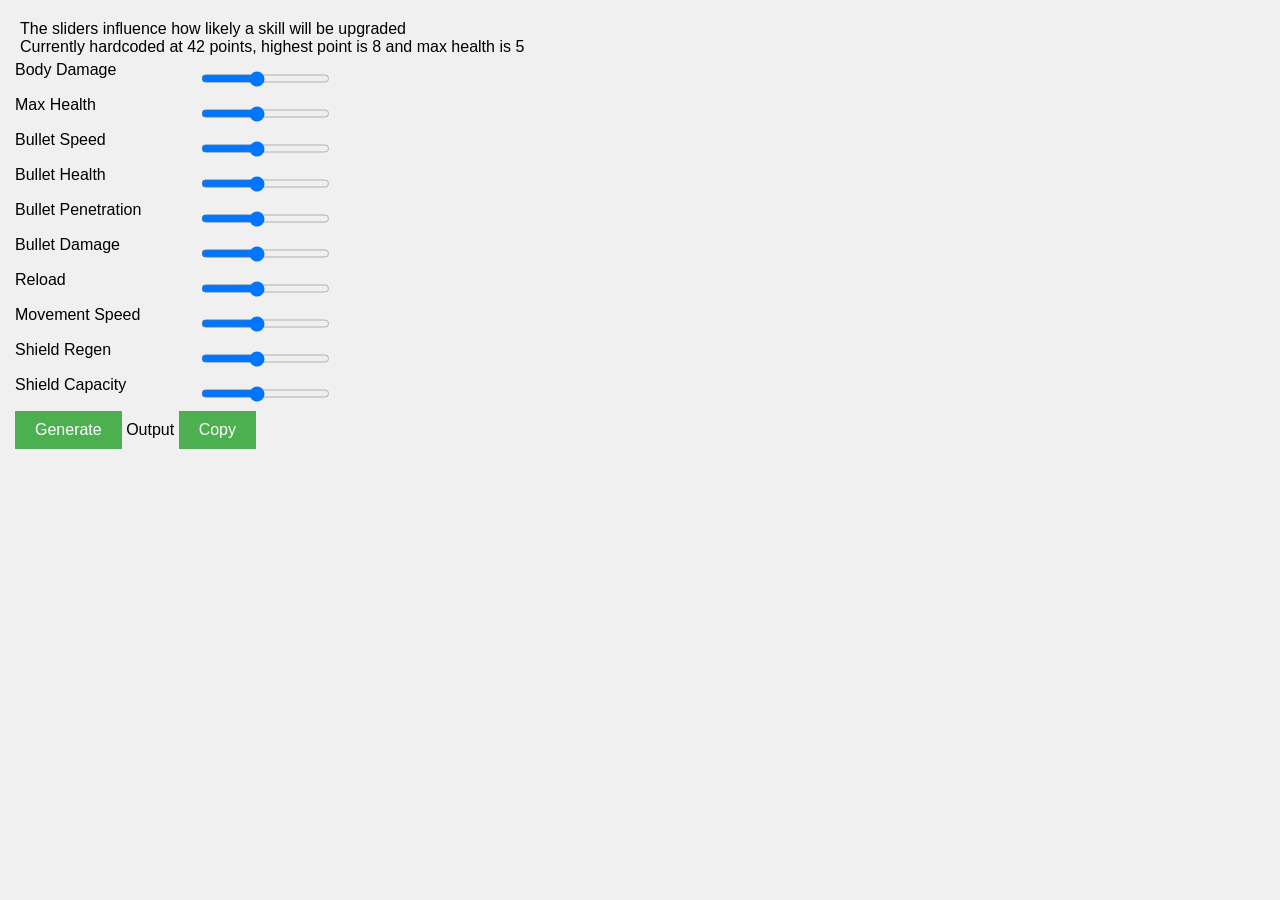
<file: index.html>
<html lang="en">
  <head>
    <link rel="stylesheet" href="styles.css" />
    <meta charset="UTF-8" />
    <meta http-equiv="X-UA-Compatible" content="IE=edge" />
    <meta name="viewport" content="width=device-width, initial-scale=1.0" />
    <title>arras buildi</title>
  </head>
  <body>
    <div class="main">
      <div class="note">
        <span
          >The sliders influence how likely a skill will be upgraded<br />
          Currently hardcoded at 42 points, highest point is 8 and max health is
          5</span
        >
      </div>
      <div class="weights">
        <div class="sliderBox">
          <span>Body Damage</span>
          <input
            type="range"
            min="1"
            max="15"
            class="slider1 slider"
            onInput="this.parentElement.children[2].textContent = this.value"
          />
          <span></span>
        </div>
        <div class="sliderBox">
          <span>Max Health</span>
          <input
            type="range"
            min="1"
            max="15"
            class="slider2 slider"
            onInput="this.parentElement.children[2].textContent = this.value"
          />
          <span></span>
        </div>
        <div class="sliderBox">
          <span>Bullet Speed</span>
          <input
            type="range"
            min="1"
            max="15"
            class="slider3 slider"
            onInput="this.parentElement.children[2].textContent = this.value"
          />
          <span></span>
        </div>
        <div class="sliderBox">
          <span>Bullet Health</span>
          <input
            type="range"
            min="1"
            max="15"
            class="slider4 slider"
            onInput="this.parentElement.children[2].textContent = this.value"
          />
          <span></span>
        </div>
        <div class="sliderBox">
          <span>Bullet Penetration</span>
          <input
            type="range"
            min="1"
            max="15"
            class="slider5 slider"
            onInput="this.parentElement.children[2].textContent = this.value"
          />
          <span></span>
        </div>
        <div class="sliderBox">
          <span>Bullet Damage</span>
          <input
            type="range"
            min="1"
            max="15"
            class="slider6 slider"
            onInput="this.parentElement.children[2].textContent = this.value"
          />
          <span></span>
        </div>
        <div class="sliderBox">
          <span>Reload</span>
          <input
            type="range"
            min="1"
            max="15"
            class="slider7 slider"
            onInput="this.parentElement.children[2].textContent = this.value"
          />
          <span></span>
        </div>
        <div class="sliderBox">
          <span>Movement Speed</span>
          <input
            type="range"
            min="1"
            max="15"
            class="slider8 slider"
            onInput="this.parentElement.children[2].textContent = this.value"
          />
          <span></span>
        </div>
        <div class="sliderBox">
          <span>Shield Regen</span>
          <input
            type="range"
            min="1"
            max="15"
            class="slider9 slider"
            onInput="this.parentElement.children[2].textContent = this.value"
          />
          <span></span>
        </div>
        <div class="sliderBox">
          <span>Shield Capacity</span>
          <input
            type="range"
            min="1"
            max="15"
            class="slider10 slider"
            onInput="this.parentElement.children[2].textContent = this.value"
          />
          <span></span>
        </div>
        <button class="generate">Generate</button>
        <span class="output">Output</span>
        <button class="copy">Copy</button>
      </div>
    </div>
    <script src="script.js"></script>
  </body>
</html>
</file>
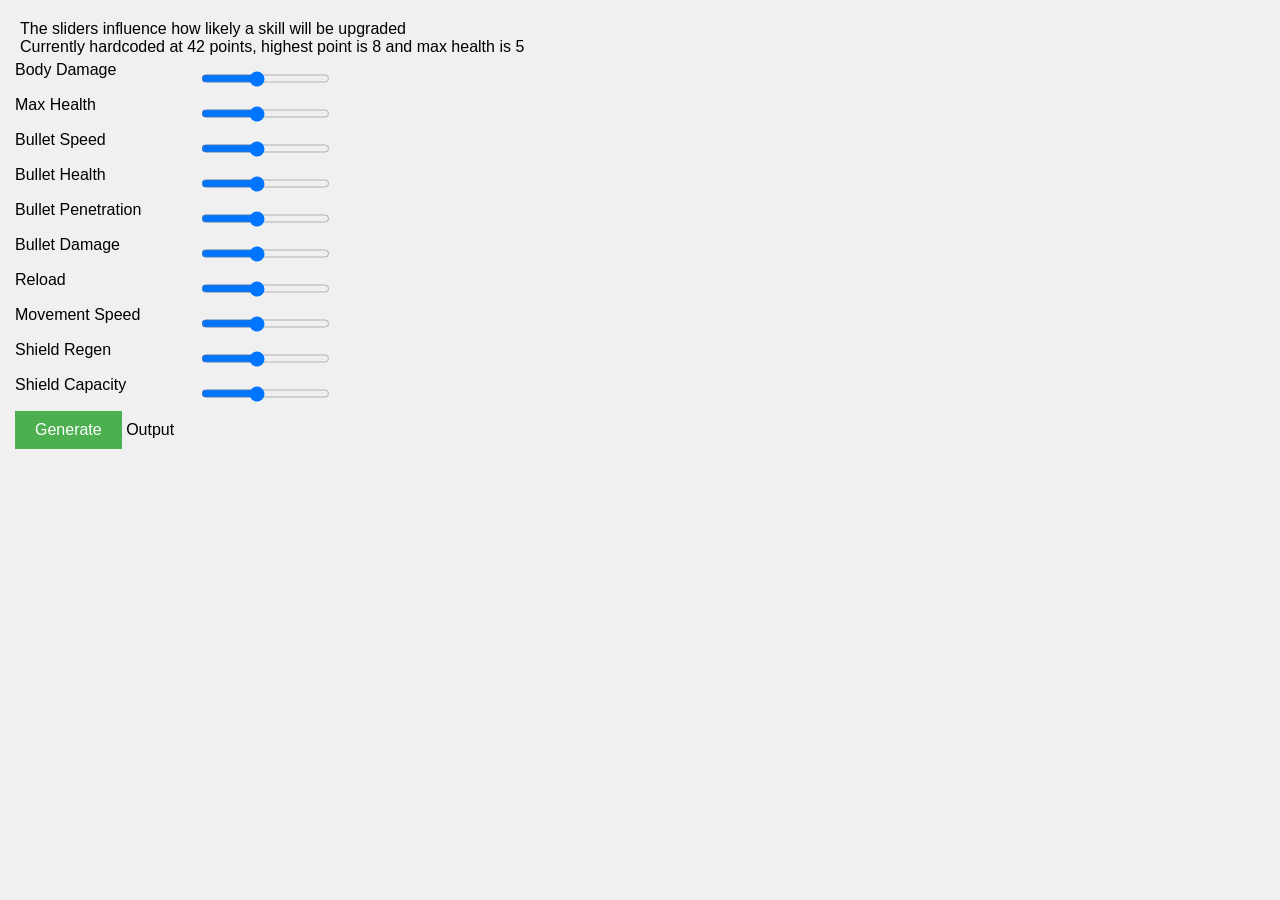
<file: document.html>
<html lang="en">
  <head>
    <link rel="stylesheet" href="styles.css" />
    <meta charset="UTF-8" />
    <meta http-equiv="X-UA-Compatible" content="IE=edge" />
    <meta name="viewport" content="width=device-width, initial-scale=1.0" />
  </head>
  <body>
    <div class="main">
      <div class="note">
        <span
          >The sliders influence how likely a skill will be upgraded<br />
          Currently hardcoded at 42 points, highest point is 8 and max health is
          5</span
        >
      </div>
      <div class="weights">
        <div class="sliderBox">
          <span>Body Damage</span>
          <input
            type="range"
            min="1"
            max="15"
            class="slider1 slider"
            onInput="this.parentElement.children[2].textContent = this.value"
          />
          <span></span>
        </div>
        <div class="sliderBox">
          <span>Max Health</span>
          <input
            type="range"
            min="1"
            max="15"
            class="slider2 slider"
            onInput="this.parentElement.children[2].textContent = this.value"
          />
          <span></span>
        </div>
        <div class="sliderBox">
          <span>Bullet Speed</span>
          <input
            type="range"
            min="1"
            max="15"
            class="slider3 slider"
            onInput="this.parentElement.children[2].textContent = this.value"
          />
          <span></span>
        </div>
        <div class="sliderBox">
          <span>Bullet Health</span>
          <input
            type="range"
            min="1"
            max="15"
            class="slider4 slider"
            onInput="this.parentElement.children[2].textContent = this.value"
          />
          <span></span>
        </div>
        <div class="sliderBox">
          <span>Bullet Penetration</span>
          <input
            type="range"
            min="1"
            max="15"
            class="slider5 slider"
            onInput="this.parentElement.children[2].textContent = this.value"
          />
          <span></span>
        </div>
        <div class="sliderBox">
          <span>Bullet Damage</span>
          <input
            type="range"
            min="1"
            max="15"
            class="slider6 slider"
            onInput="this.parentElement.children[2].textContent = this.value"
          />
          <span></span>
        </div>
        <div class="sliderBox">
          <span>Reload</span>
          <input
            type="range"
            min="1"
            max="15"
            class="slider7 slider"
            onInput="this.parentElement.children[2].textContent = this.value"
          />
          <span></span>
        </div>
        <div class="sliderBox">
          <span>Movement Speed</span>
          <input
            type="range"
            min="1"
            max="15"
            class="slider8 slider"
            onInput="this.parentElement.children[2].textContent = this.value"
          />
          <span></span>
        </div>
        <div class="sliderBox">
          <span>Shield Regen</span>
          <input
            type="range"
            min="1"
            max="15"
            class="slider9 slider"
            onInput="this.parentElement.children[2].textContent = this.value"
          />
          <span></span>
        </div>
        <div class="sliderBox">
          <span>Shield Capacity</span>
          <input
            type="range"
            min="1"
            max="15"
            class="slider10 slider"
            onInput="this.parentElement.children[2].textContent = this.value"
          />
          <span></span>
        </div>
        <button class="generate">Generate</button>
        <span class="output">Output</span>
      </div>
    </div>
    <script src="script.js"></script>
  </body>
</html>
</file>
<file: styles.css>
body {
    font-family: 'Roboto', sans-serif;
    background-color: #f0f0f0;
    margin: 0;
    padding: 0;
}

button {
    font-family: 'Roboto', sans-serif;
    font-size: 16px;
    padding: 10px 20px;
    border: none;
    background-color: #4CAF50;
    color: white;
    cursor: pointer;
}

span {
    font-family: 'Roboto', sans-serif;
    font-size: 16px;
    width: 150px;
}

.sliderBox {
    width: 500px;
    height: 35px;
    display:flex;
    justify-content: space-between;
}

.main {
    padding: 15px
}

.note {
padding: 5px;
}
</file>
